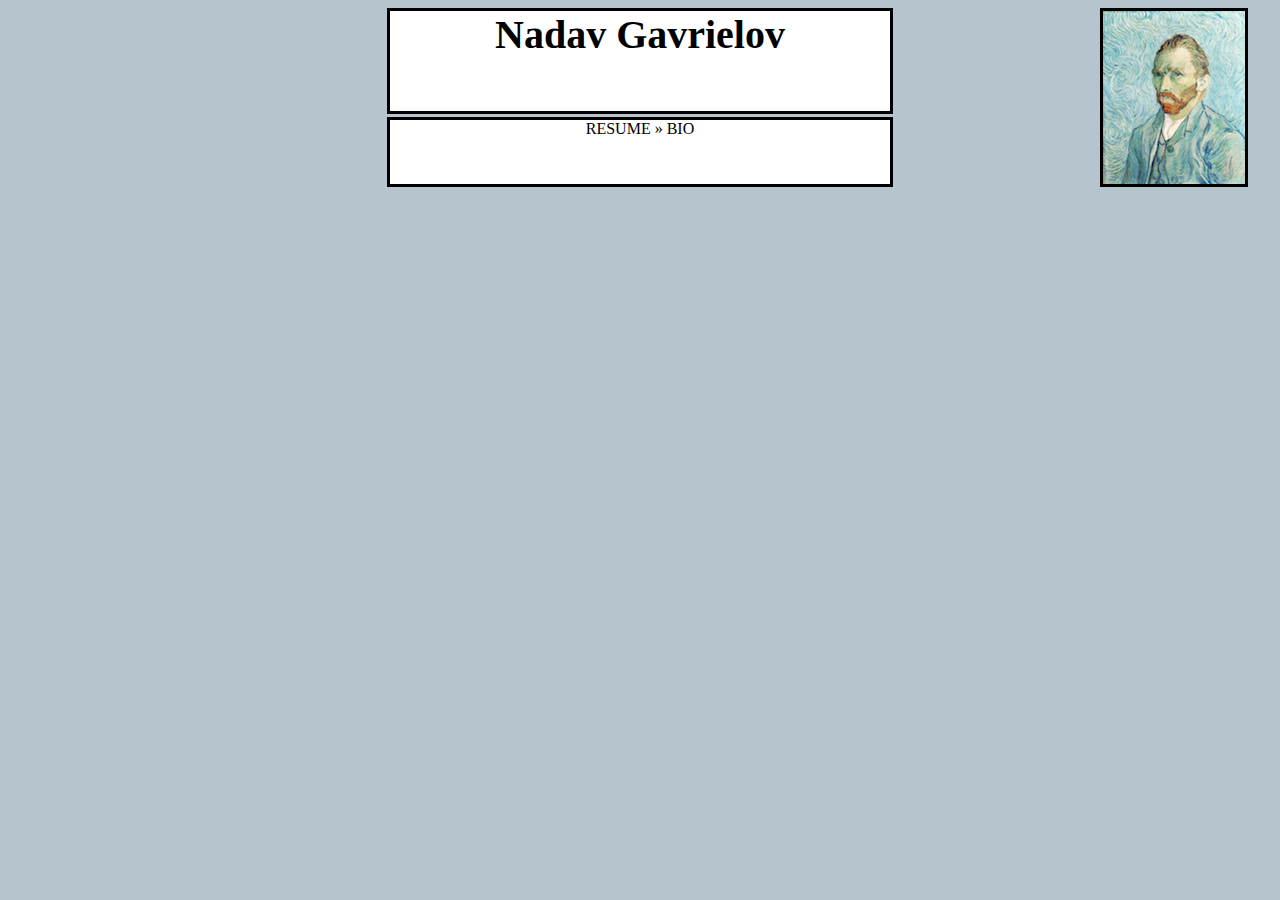
<file: index.html>
<!DOCTYPE html>
<html>
<head>
	<title>Nadav Gavrielov</title>
	<link rel="stylesheet" type="text/css" href="stylesheet_index.css"/>
</head>
<body>
<h1>Nadav Gavrielov</h1>
<div id="icon">
<img src ="icon.png" alt="This is my icon"/>
</div>
<div id="links">
<a href ="resume.html">RESUME</a> &raquo;
<a href ="bio.html">BIO</a>
</div>
</body>
</html>
</file>
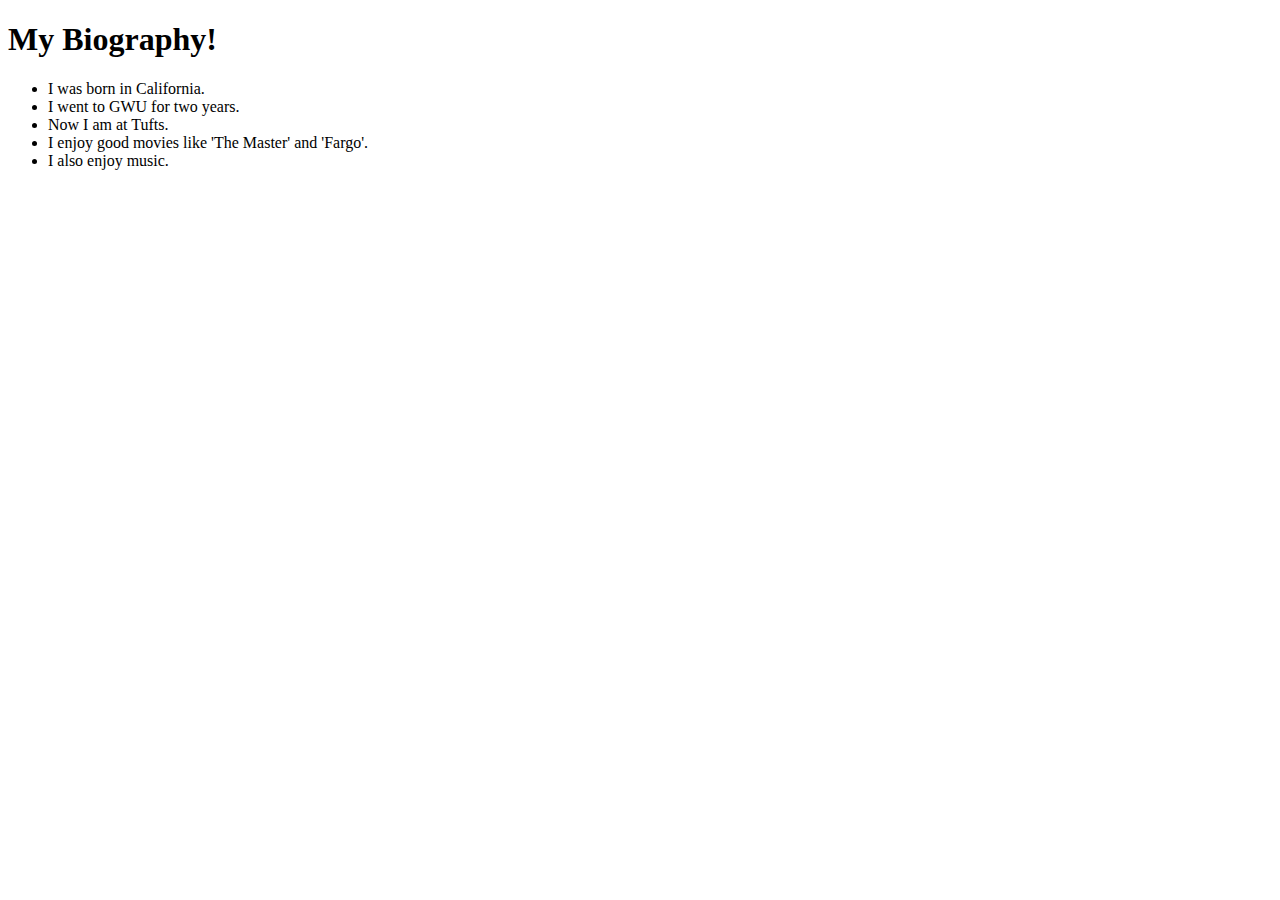
<file: bio.html>
<!DOCTYPE html>
<html>
<head>
	<title>Nadav Gavrielov Bio</title>
</head>
<body>
	<h1>My Biography!</h1>
	<ul>
		<li>I was born in California.</li>
		<li>I went to GWU for two years.</li>
		<li>Now I am at Tufts.</li>
		<li>I enjoy good movies like 'The Master' and 'Fargo'.</li>
		<li>I also enjoy music.</li>
	</ul>
</body>
</html>
</file>
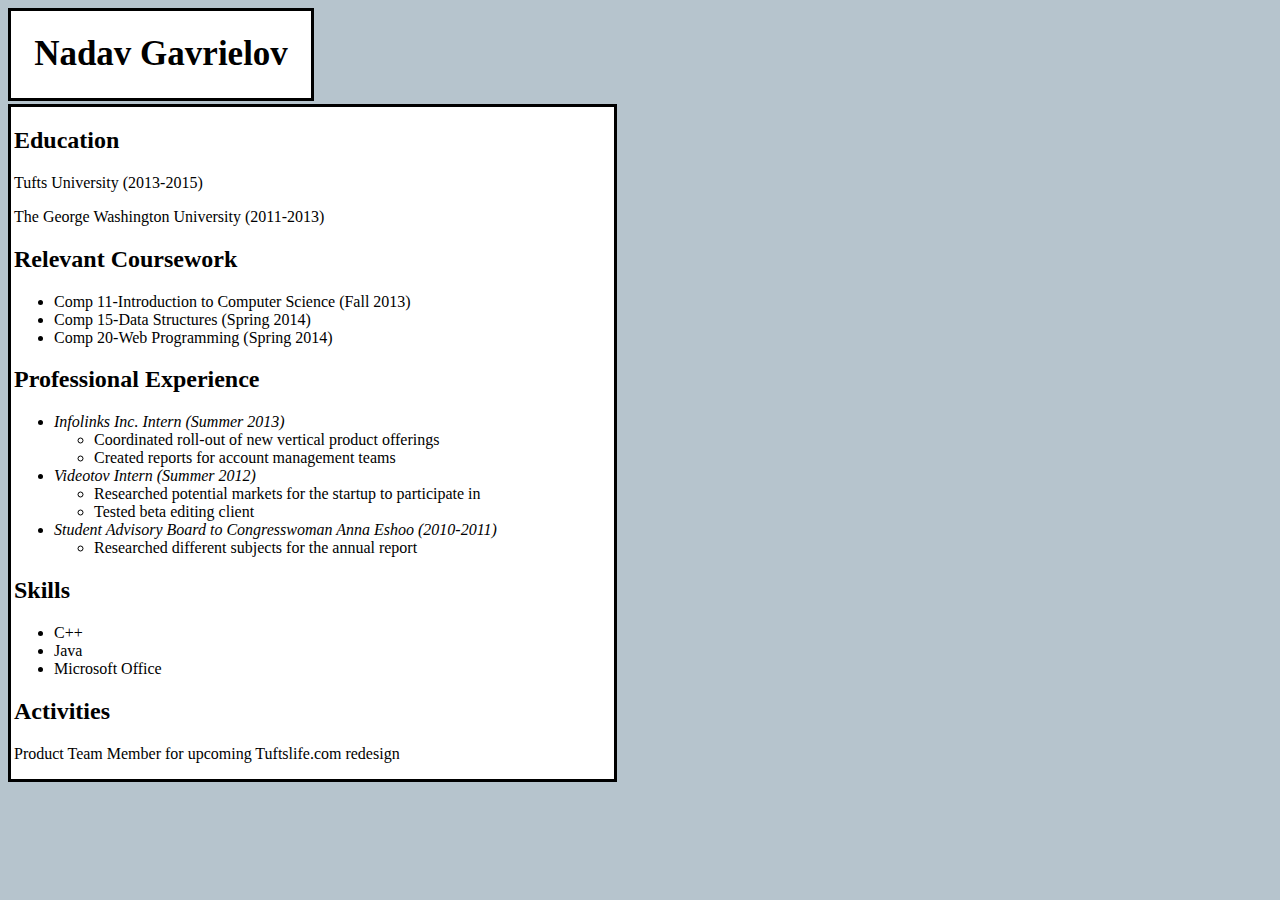
<file: resume.html>
<!DOCTYPE html>
<html>
<head>
	<meta charset='utf-8'>
<title>Nadav Gavrielov's resume</title>
<link rel="stylesheet" type="text/css" href="stylesheet.css"/>
</head>
<body>
	<div id="header">
		<h1>Nadav Gavrielov</h1>
	</div>
	<div id="body">
	<h2>Education</h2>
	<p>Tufts University (2013-2015)</p>
	<p>The George Washington University (2011-2013)</p>
	<h2>Relevant Coursework</h2>
	<ul>
		<li>Comp 11-Introduction to Computer Science (Fall 2013)</li>
		<li>Comp 15-Data Structures (Spring 2014)</li>
		<li>Comp 20-Web Programming (Spring 2014)</li>
	</ul>
	<h2>Professional Experience</h2>
	<ul>
		<div class="job">		
		<li>Infolinks Inc. Intern (Summer 2013)
		</div>
			<ul>
				<li>Coordinated roll-out of new vertical product offerings</li>
				<li>Created reports for account management teams</li>
			</ul>
		</li>
		<div class="job">		
			<li>Videotov Intern (Summer 2012)
		</div>
			<ul>
				<li>Researched potential markets for the startup to participate in</li>
				<li>Tested beta editing client</li>
			</ul>
		</li>
		<div class="job">
		<li>Student Advisory Board to Congresswoman Anna Eshoo (2010-2011)
		</div>
			<ul>
				<li>Researched different subjects for the annual report</li>
			</ul>
		</li>
	</ul>
	<h2>Skills</h2>
		<ul>
		<li>C++</li>
		<li>Java</li>
		<li>Microsoft Office</li>
	</ul>
	<h2>Activities</h2>
	<p>Product Team Member for upcoming Tuftslife.com redesign</p>
</div>
</body>
</html>
</file>
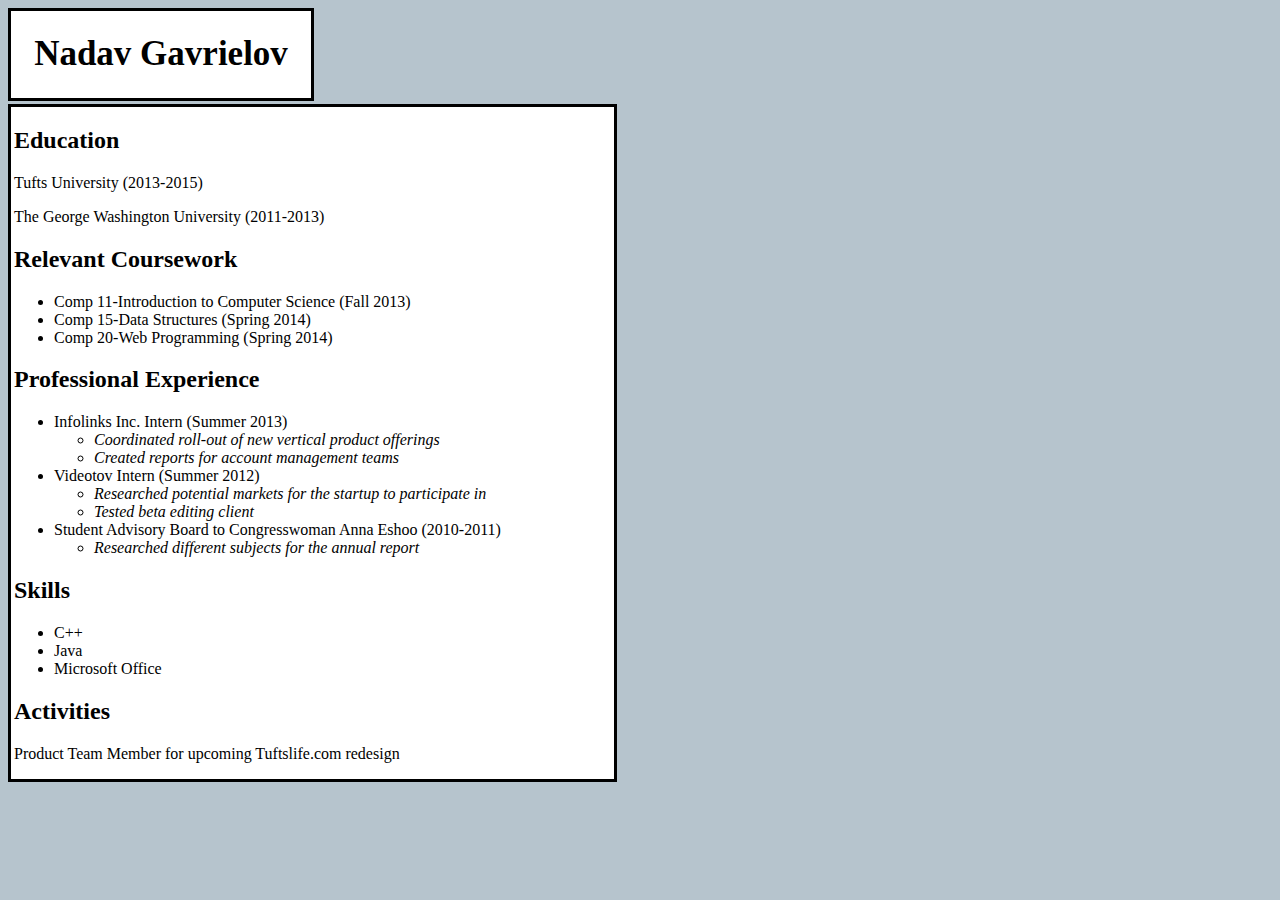
<file: resume2.html>
<!DOCTYPE html>
<html>
<head>
	<meta charset='utf-8'>
<title>Nadav Gavrielov's resume</title>
<link rel="stylesheet" type="text/css" href="stylesheet.css"/>
</head>
<body>
	<div id="header">
		<h1>Nadav Gavrielov</h1>
	</div>
	<div id="body">
	<h2>Education</h2>
	<p>Tufts University (2013-2015)</p>
	<p>The George Washington University (2011-2013)</p>
	<h2>Relevant Coursework</h2>
	<ul>
		<li>Comp 11-Introduction to Computer Science (Fall 2013)</li>
		<li>Comp 15-Data Structures (Spring 2014)</li>
		<li>Comp 20-Web Programming (Spring 2014)</li>
	</ul>
	<h2>Professional Experience</h2>
	<ul>
		<li>Infolinks Inc. Intern (Summer 2013)
			<ul>
				<li class="job">Coordinated roll-out of new vertical product offerings</li>
				<li class="job">Created reports for account management teams</li>
			</ul>
		</li>
			<li>Videotov Intern (Summer 2012)
			<ul>
				<li class="job">Researched potential markets for the startup to participate in</li>
				<li class="job">Tested beta editing client</li>
			</ul>
		</li>
		<li>Student Advisory Board to Congresswoman Anna Eshoo (2010-2011)
			<ul>
				<li class="job">Researched different subjects for the annual report</li>
			</ul>
		</li>
	</ul>
	<h2>Skills</h2>
		<ul>
		<li>C++</li>
		<li>Java</li>
		<li>Microsoft Office</li>
	</ul>
	<h2>Activities</h2>
	<p>Product Team Member for upcoming Tuftslife.com redesign</p>
</div>
</body>
</html>
</file>
<file: stylesheet_index.css>
h1{
	border-style:solid;
	width: 500px;
	height: 100px;
	border-width:3px;
	margin: 0 auto;
	text-align: center;
	font-family: tahoma;
	font-size: 40px;
	background-color: white;
}

#icon{
	margin-top: 3px;
	border-style: solid;
	border-width:3px;
	width: 142px;
	height: 173px;
	position:absolute;
	left: 1100px;
	top: 5px;
}

#links {
vertical-align: 100%;
position: relative;
text-align: center;
font-family: tahoma;
background-color: white;
margin: 0 auto;
border-style:solid;
width: 500px;
height: 64px;
border-width:3px;
margin-top: 3px;
}

body {
	background-color: #b6c4cd;
}

a {
    margin: auto;
	color: black;
}

a:link {
	text-decoration:none;
}

a:hover{
color: red;
}
</file>
<file: stylesheet.css>
body {
	background-color: #b6c4cd;
}

#header h1{
	color: black;
	font-size: 35px;
	font-family: Tahoma;
}

h2{
	font-family: Tahoma;
}

#header{
	background-color: white;
	border-style:solid;
	border-width:3px;
	width: 300px;
	text-align: center;
}

#body{
	margin-top: 3px;
	padding-left: 3px;
	background-color: white;
	width: 600px;
	border-style:solid;
	border-width:3px;
}

.job{
	font-style: italic;
}
</file>
